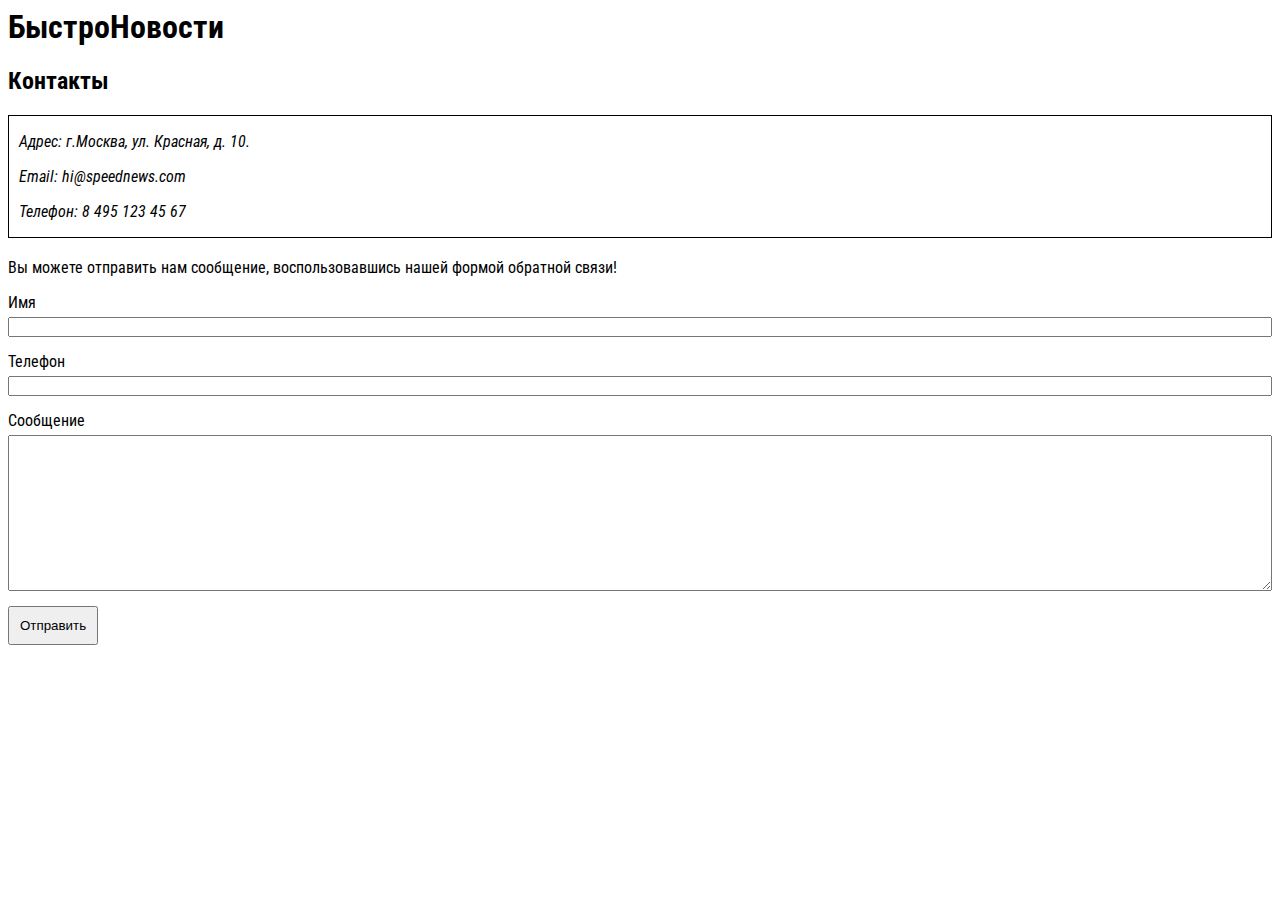
<file: index2.html>
<html lang="en">
<head>
    	<meta charset="utf-8">
    	<meta name="viewport" content="width=device-width, initial-scale=1">
        <title>БыстроНовости</title>
        <link rel="stylesheet" href="styles/contacts.css">
        
</head>

<body>
        <h1>БыстроНовости</h1>
        
        <section id="contacts">
            <h2>Контакты</h2>

            <address>
                <p>Адрес: г.Москва, ул. Красная, д. 10.</p>
                <p>Email: hi@speednews.com</p>
                <p>Телефон: 8 495 123 45 67</p>
            </address>

            <div>
                <p>Вы можете отправить нам сообщение, воспользовавшись нашей формой обратной связи!</p>
            
            <form action="feedback.php" method="POST">    
                
                <div class="form-group">
                    <label for="name">Имя</label>
                    <input type="text" id="name" name="name">
                </div>

                <div class="form-group">
                    <label for="phone">Телефон</label>
                    <input type="text" id="phone" name="name">
                </div>

                <div class="form-group">
                    <label for="message">Сообщение</label>
                    <textarea id="message" name="message" cols="30" rows="10"></textarea>
                </div>

                <button type="submit">Отправить</button>
            </form>
            </div>

        </section>
</body>

</html>
</file>
<file: styles/contacts.css>
@import url('https://fonts.googleapis.com/css2?family=Oswald:wght@200;300;400;500;600;700&family=Roboto+Condensed:ital,wght@0,300;0,400;0,700;1,300;1,400;1,700&display=swap');

body {
    background: url('https://images.unsplash.com/photo-1597606855386-a6c43cf84aca?ixlib=rb-1.2.1&ixid=eyJhcHBfaWQiOjEyMDd9&auto=format&fit=crop&w=1534&q=80')bottom no-repeat;
    background-size: cover;
    font-family:'Roboto Condensed', sans-serif;
}

address {
    border: 1px solid black;
    padding: 0 10px;
    margin-bottom: 20px;
}

.form-group{
    margin-bottom: 15px;
}

label{
    display: block;
    margin-bottom: 5px;
}

[type="text"] {
    width: 100%;
    height: 20px;
}

textarea{
    width: 100%;
}

[type="submit"] {
    padding: 10px;
}
</file>
